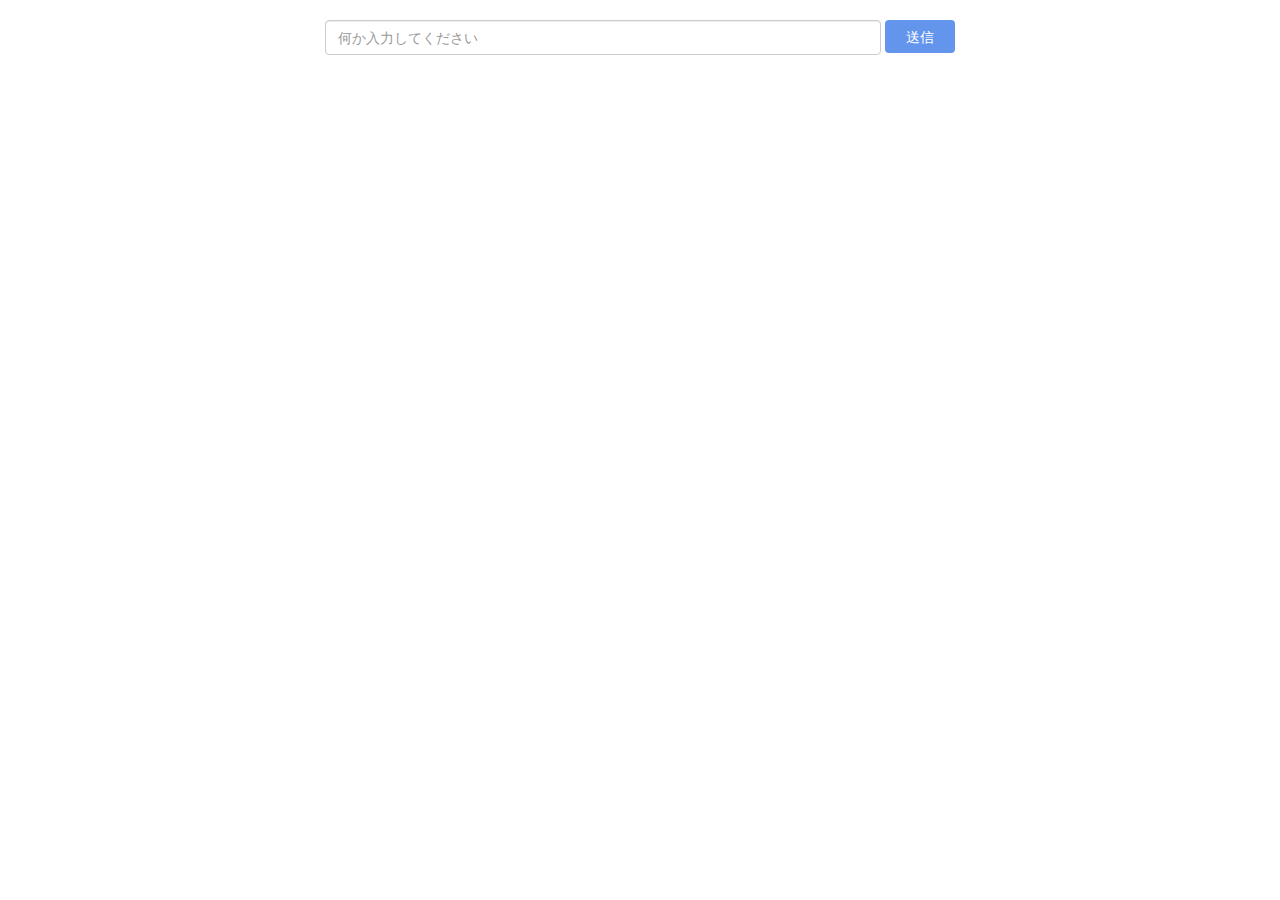
<file: javascript/index.html>
<!DOCTYPE html>
<html>
  <head>
    <meta charset="utf-8" />
    <!-- <script src="https://ajax.googleapis.com/ajax/libs/jquery/3.1.0/jquery.min.js"></script> -->
    <script src="jquery.js"></script>
    <script src="script.js"></script>
    <link rel="stylesheet" href="bootstrap.min.css" media="screen" title="no title">
    <link rel="stylesheet" type="text/css" href="style.css">
  </head>
  <body>
    <form class="form-group" id="form-js">
      <input type='text' class="keyword form-control" id="keyword-js" placeholder="何か入力してください">
      <input type="submit" class="btn submit" id="submit-js" value="送信">
    </form>
    <ul class="lists" id="lists-js"></ul>
  </body>
</html>
</file>
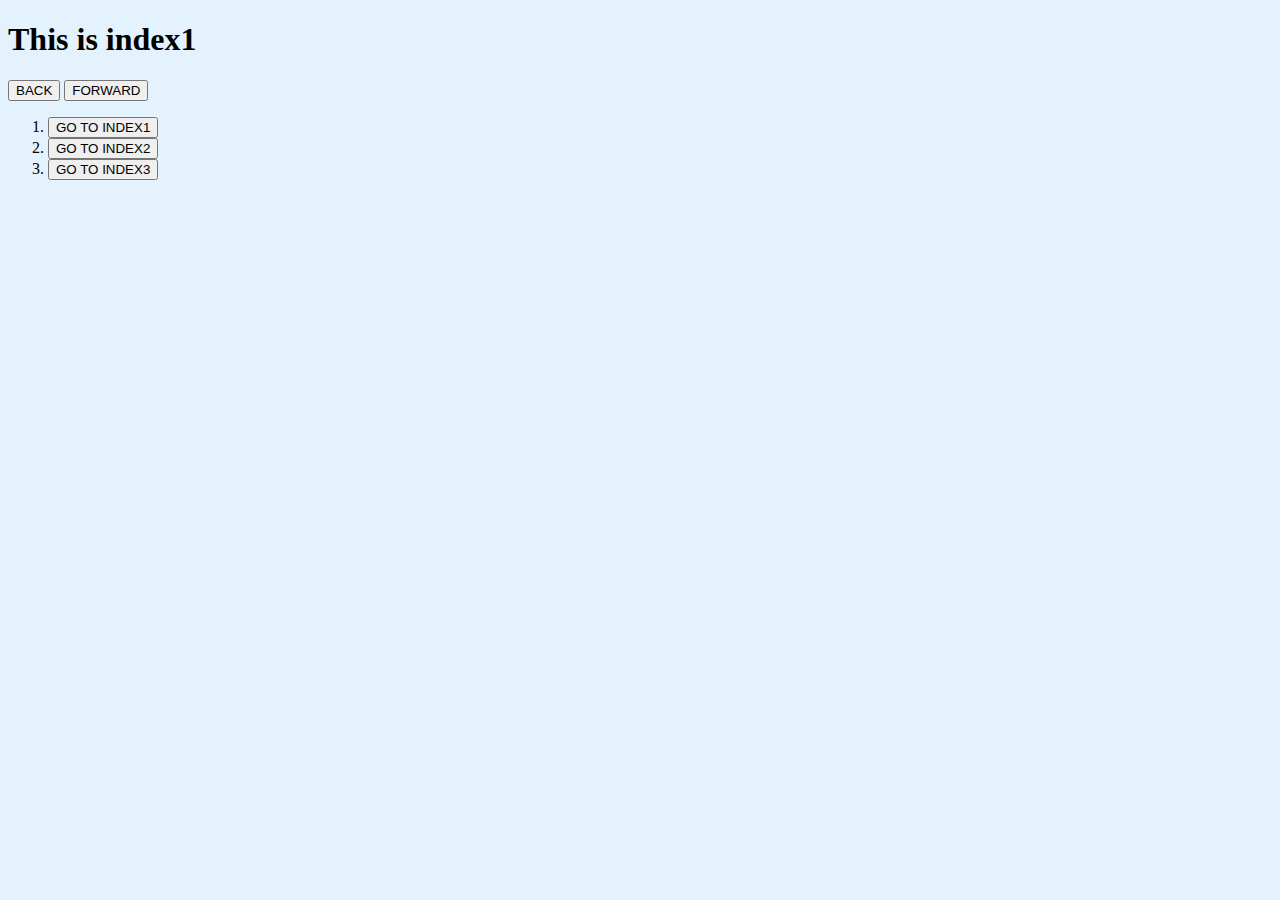
<file: index1.html>
<!DOCTYPE html>
<html>
  <head>
    <meta charset="utf-8">
    <style>
    body {
      background-color: #E3F2FD;
    }
    </style>
    <script src="https://ajax.googleapis.com/ajax/libs/jquery/3.1.0/jquery.min.js"></script>
    <script src="./script.js"></script>
    <title>jQuery Synchronous Communication Practice</title>
  </head>
  <body>
    <h1>This is index1</h1>
    <div>
      <button class="back">BACK</button>
      <button class="forward">FORWARD</button>
    </div>
    <ol>
      <li><button class="index1">GO TO INDEX1</button></li>
      <li><button class="index2">GO TO INDEX2</button></li>
      <li><button class="index3">GO TO INDEX3</button></li>
    </ol>
  </body>
</html>
</file>
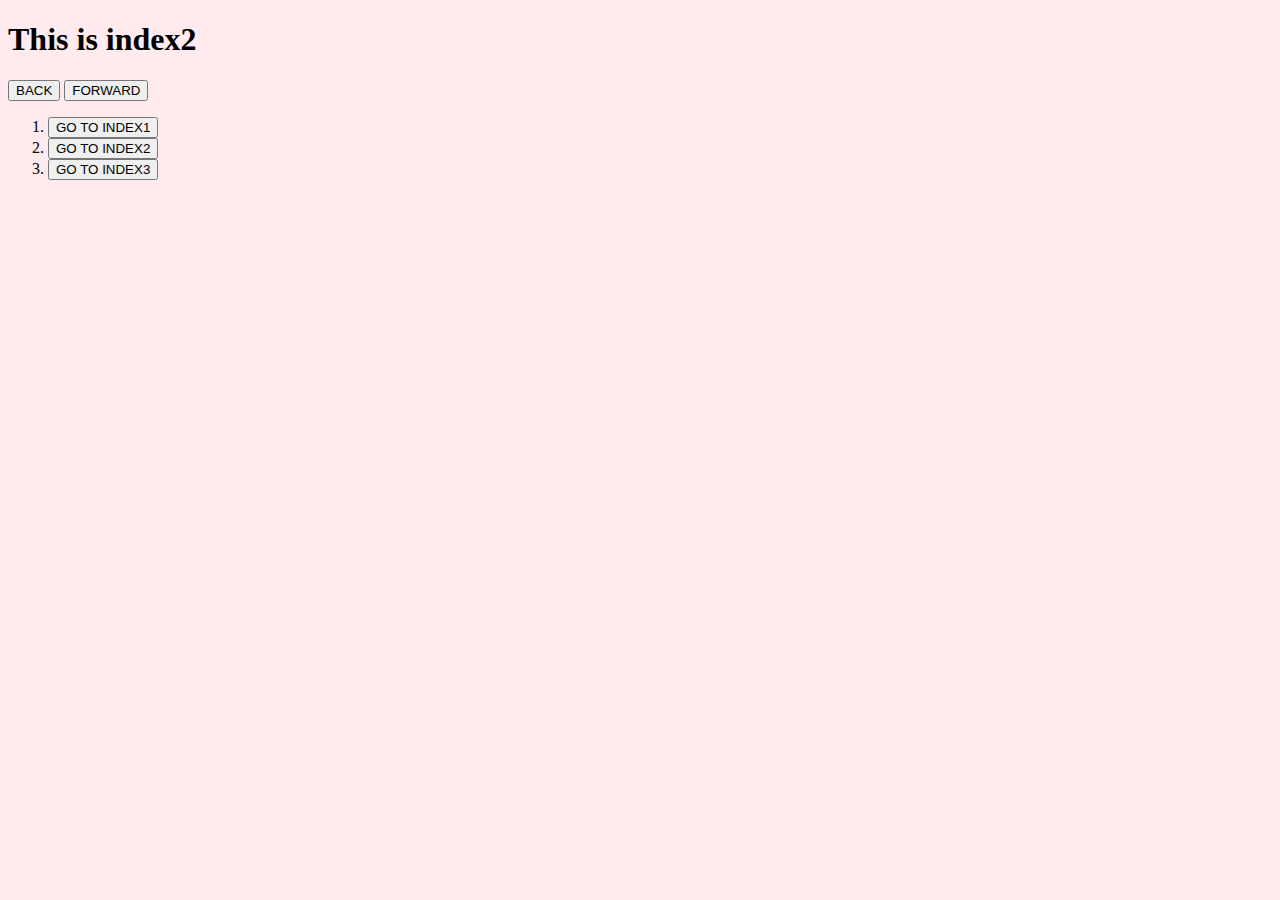
<file: index2.html>
<!DOCTYPE html>
<html>
  <head>
    <meta charset="utf-8">
    <style>
    body {
      background-color: #FFEBEE;
    }
    </style>
    <script src="https://ajax.googleapis.com/ajax/libs/jquery/3.1.0/jquery.min.js"></script>
    <script src="./script.js"></script>
    <title>jQuery Synchronous Communication Practice</title>
  </head>
  <body>
    <h1>This is index2</h1>
    <div>
      <button class="back">BACK</button>
      <button class="forward">FORWARD</button>
    </div>
    <ol>
      <li><button class="index1">GO TO INDEX1</button></li>
      <li><button class="index2">GO TO INDEX2</button></li>
      <li><button class="index3">GO TO INDEX3</button></li>
    </ol>
  </body>
</html>
</file>
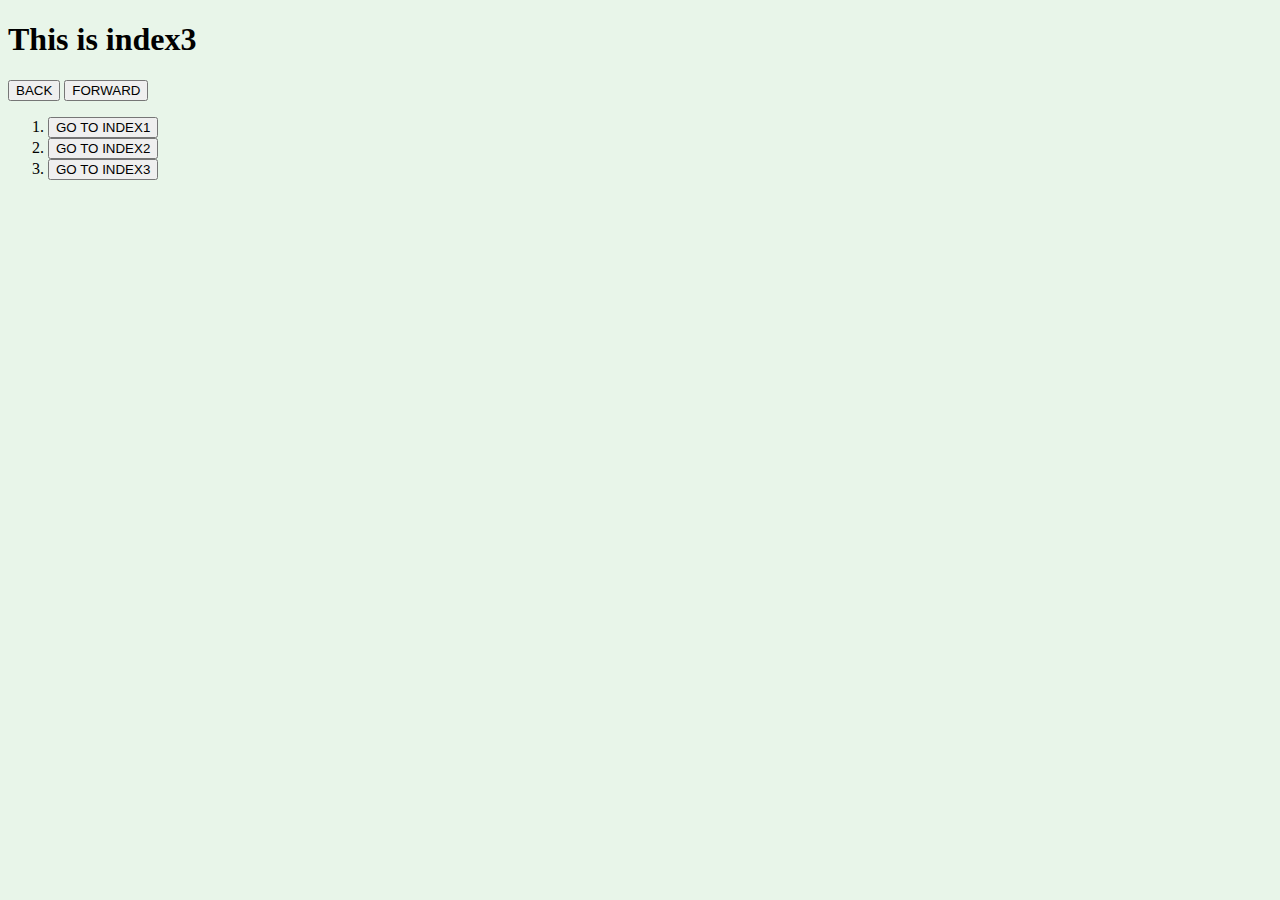
<file: index3.html>
<!DOCTYPE html>
<html>
  <head>
    <meta charset="utf-8">
    <style>
    body {
      background-color: #E8F5E9;
    }
    </style>
    <script src="https://ajax.googleapis.com/ajax/libs/jquery/3.1.0/jquery.min.js"></script>
    <script src="./script.js"></script>
    <title>jQuery Synchronous Communication Practice</title>
  </head>
  <body>
    <h1>This is index3</h1>
    <div>
      <button class="back">BACK</button>
      <button class="forward">FORWARD</button>
    </div>
    <ol>
      <li><button class="index1">GO TO INDEX1</button></li>
      <li><button class="index2">GO TO INDEX2</button></li>
      <li><button class="index3">GO TO INDEX3</button></li>
    </ol>
  </body>
</html>
</file>
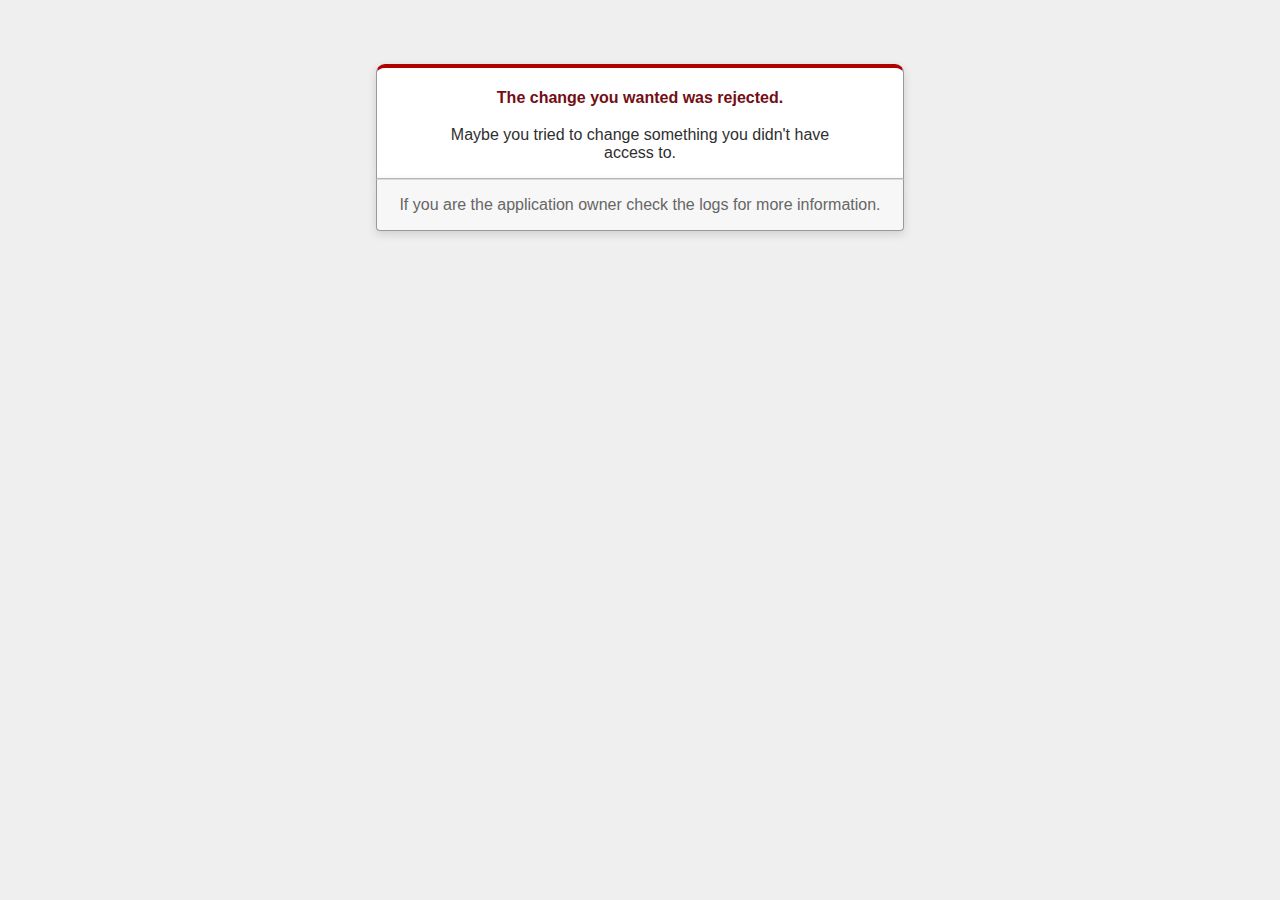
<file: memo_app/public/422.html>
<!DOCTYPE html>
<html>
<head>
  <title>The change you wanted was rejected (422)</title>
  <meta name="viewport" content="width=device-width,initial-scale=1">
  <style>
  body {
    background-color: #EFEFEF;
    color: #2E2F30;
    text-align: center;
    font-family: arial, sans-serif;
    margin: 0;
  }

  div.dialog {
    width: 95%;
    max-width: 33em;
    margin: 4em auto 0;
  }

  div.dialog > div {
    border: 1px solid #CCC;
    border-right-color: #999;
    border-left-color: #999;
    border-bottom-color: #BBB;
    border-top: #B00100 solid 4px;
    border-top-left-radius: 9px;
    border-top-right-radius: 9px;
    background-color: white;
    padding: 7px 12% 0;
    box-shadow: 0 3px 8px rgba(50, 50, 50, 0.17);
  }

  h1 {
    font-size: 100%;
    color: #730E15;
    line-height: 1.5em;
  }

  div.dialog > p {
    margin: 0 0 1em;
    padding: 1em;
    background-color: #F7F7F7;
    border: 1px solid #CCC;
    border-right-color: #999;
    border-left-color: #999;
    border-bottom-color: #999;
    border-bottom-left-radius: 4px;
    border-bottom-right-radius: 4px;
    border-top-color: #DADADA;
    color: #666;
    box-shadow: 0 3px 8px rgba(50, 50, 50, 0.17);
  }
  </style>
</head>

<body>
  <!-- This file lives in public/422.html -->
  <div class="dialog">
    <div>
      <h1>The change you wanted was rejected.</h1>
      <p>Maybe you tried to change something you didn't have access to.</p>
    </div>
    <p>If you are the application owner check the logs for more information.</p>
  </div>
</body>
</html>
</file>
<file: javascript/style.css>
.keyword {
  display: inline-block;
  height: 35px;
  width: 58%;
}
.submit {
  display: inline-block;
  background-color: #6495ed;
  color: #fff;
  padding: 5.5px 20px;
  vertical-align: top;
}

.lists {
  padding: 0;
  margin: 0 auto;
  width: 50%;
  list-style: none;
}

li {
  border-radius: 5px;
  box-shadow: 0.5px 0.5px 1px 1px rgba(0,0,0,0.1) inset;
  background-color: #eee;
  margin: 10px;
  padding: 10px;
}

.form-group {
  width: 75%;
  margin: 20px auto;
  text-align: center;
}
</file>
